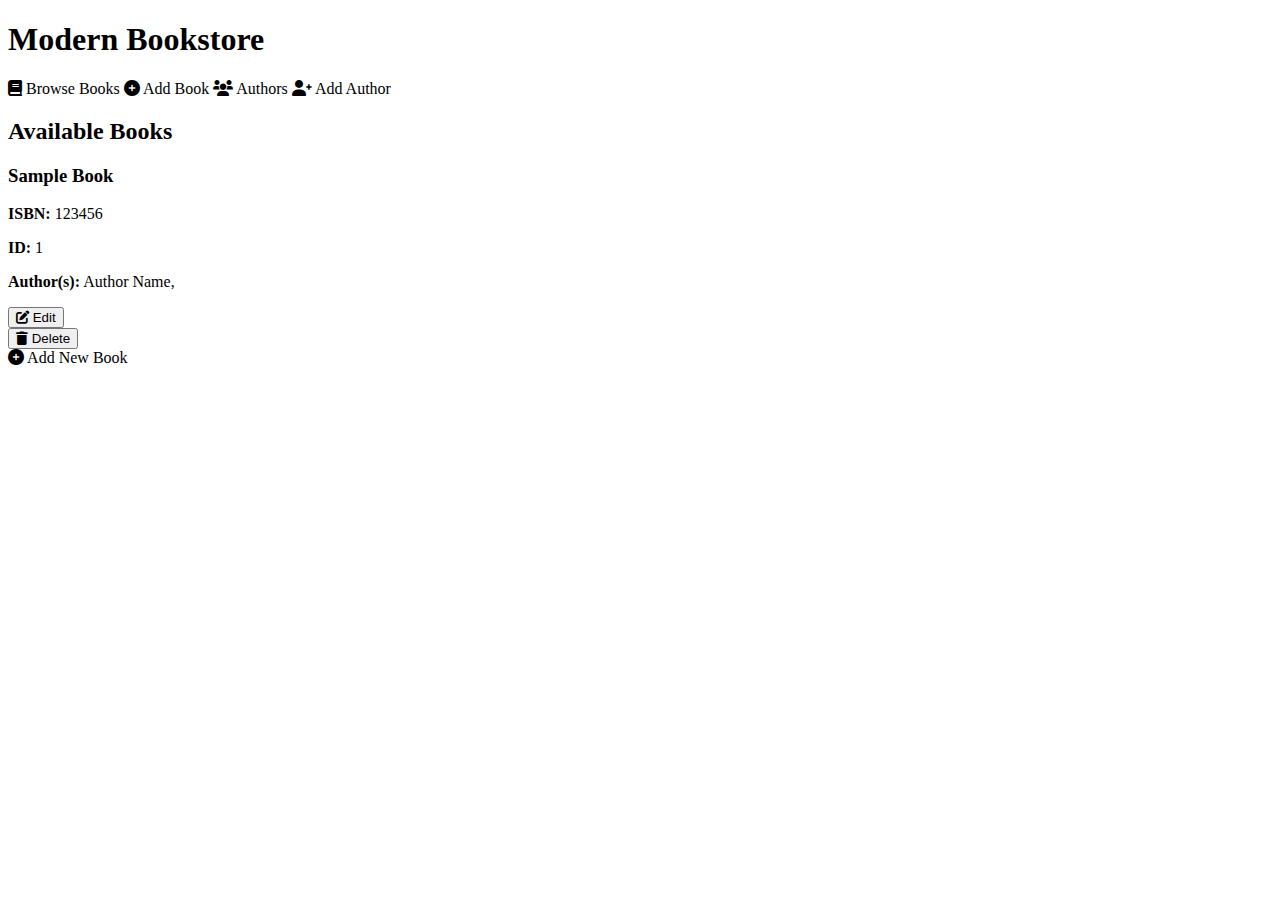
<file: src/main/resources/templates/index.html>
<!DOCTYPE html>
<html xmlns:th="http://www.thymeleaf.org">
<head>
    <meta charset="UTF-8">
    <meta name="viewport" content="width=device-width, initial-scale=1.0">
    <title>Bookstore - Browse Books</title>
    <link rel="stylesheet" th:href="@{/main.css}" />
    <link rel="stylesheet" href="https://cdnjs.cloudflare.com/ajax/libs/font-awesome/6.0.0-beta3/css/all.min.css">
</head>
<body>
    <header class="site-header">
        <div class="container">
            <h1 class="site-title">Modern Bookstore</h1>
        </div>
    </header>

    <nav class="main-nav">
        <a class="nav-link" th:href="@{/}"><i class="fas fa-book"></i> Browse Books</a>
        <a class="nav-link" th:href="@{/new}"><i class="fas fa-plus-circle"></i> Add Book</a>
        <a class="nav-link" th:href="@{/authors}"><i class="fas fa-users"></i> Authors</a>
        <a class="nav-link" th:href="@{/new_author}"><i class="fas fa-user-plus"></i> Add Author</a>
    </nav>

    <div class="container">
        <div class="card">
            <h2 class="card-title">Available Books</h2>

            <div class="book-grid">
                <div class="book-card" th:each="book : ${listBooks}">
                    <div class="book-card-header">
                        <h3 th:text="${book.book_name}">Sample Book</h3>
                    </div>
                    <div class="book-card-body">
                        <p><strong>ISBN:</strong> <span th:text="${book.isbn}">123456</span></p>
                        <p><strong>ID:</strong> <span th:text="${book.id}">1</span></p>
                        <p th:if="${!book.authors.empty}"><strong>Author(s):</strong>
                            <span th:each="author, iterStat : ${book.authors}">
                                <span th:text="${author.name}">Author Name</span><span th:unless="${iterStat.last}">, </span>
                            </span>
                        </p>
                    </div>
                    <div class="book-card-footer">
                        <div class="table-actions">
                            <form th:action="@{/books/{id}(id=${book.id})}" method="get">
                                <button type="submit" class="btn btn-primary"><i class="fas fa-edit"></i> Edit</button>
                            </form>
                            <form th:action="@{/delete/{id}(id=${book.id})}" method="post">
                                <input type="hidden" name="_method" value="delete" />
                                <button type="submit" class="btn btn-danger" onclick="return confirm('Are you sure you want to delete this book?');"><i class="fas fa-trash"></i> Delete</button>
                            </form>
                        </div>
                    </div>
                </div>
            </div>

            <!-- Alternative table view for smaller screens or when preferred -->
            <div class="table-responsive mt-4" style="display: none;">
                <table class="table">
                    <thead>
                        <tr>
                            <th>ID</th>
                            <th>Title</th>
                            <th>ISBN</th>
                            <th>Author(s)</th>
                            <th>Actions</th>
                        </tr>
                    </thead>
                    <tbody>
                        <tr th:each="book : ${listBooks}">
                            <td th:text="${book.id}">1</td>
                            <td th:text="${book.book_name}">Sample Book</td>
                            <td th:text="${book.isbn}">123456</td>
                            <td>
                                <span th:if="${!book.authors.empty}" th:each="author, iterStat : ${book.authors}">
                                    <span th:text="${author.name}">Author Name</span><span th:unless="${iterStat.last}">, </span>
                                </span>
                                <span th:if="${book.authors.empty}">-</span>
                            </td>
                            <td class="table-actions">
                                <form th:action="@{/books/{id}(id=${book.id})}" method="get">
                                    <button type="submit" class="btn btn-primary btn-sm"><i class="fas fa-edit"></i></button>
                                </form>
                                <form th:action="@{/delete/{id}(id=${book.id})}" method="post">
                                    <input type="hidden" name="_method" value="delete" />
                                    <button type="submit" class="btn btn-danger btn-sm" onclick="return confirm('Are you sure you want to delete this book?');"><i class="fas fa-trash"></i></button>
                                </form>
                            </td>
                        </tr>
                    </tbody>
                </table>
            </div>

            <div class="text-center mt-4">
                <a th:href="@{/new}" class="btn btn-success"><i class="fas fa-plus-circle"></i> Add New Book</a>
            </div>
        </div>
    </div>
</body>
</html>
</file>
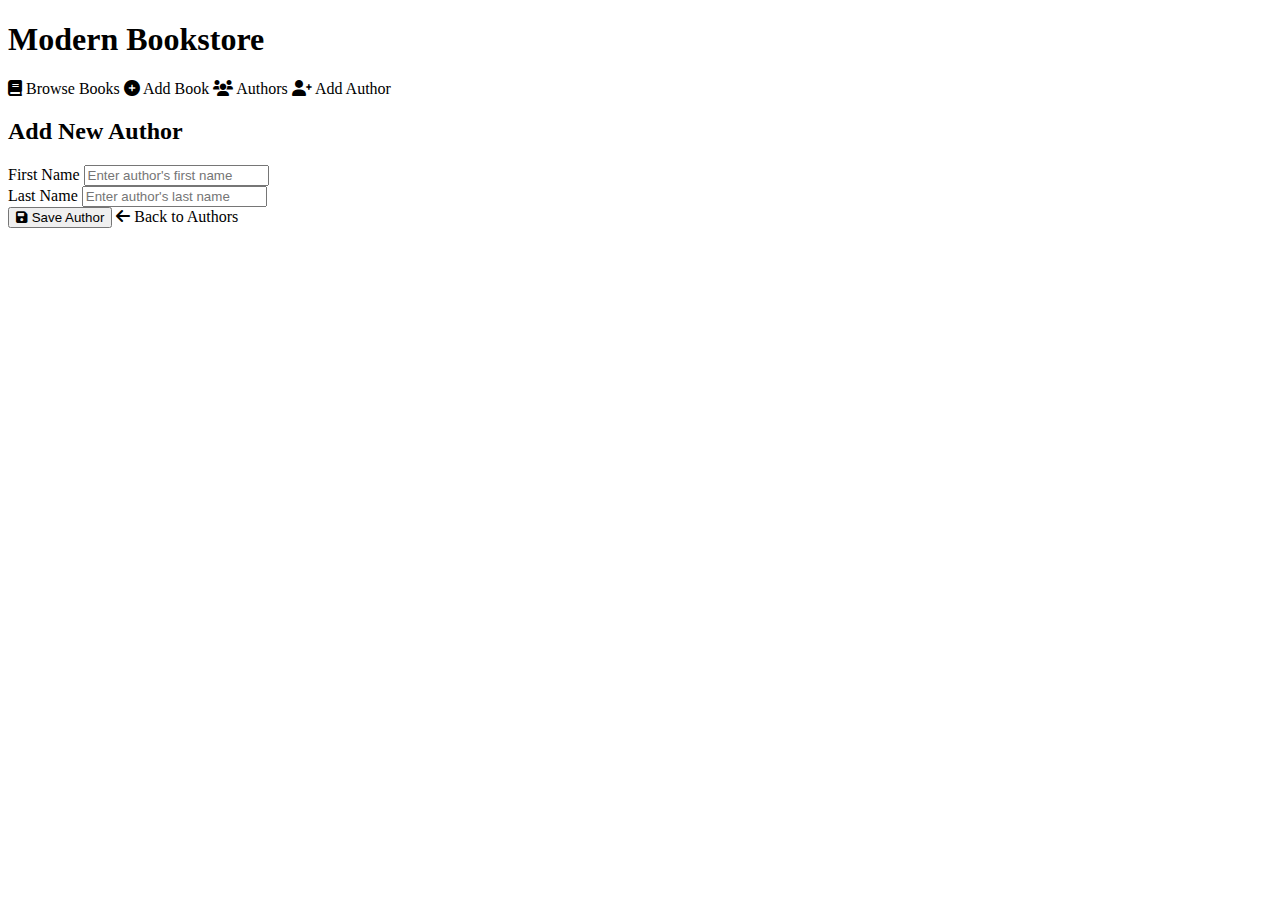
<file: src/main/resources/templates/addAuthor.html>
<!DOCTYPE html>
<html xmlns:th="http://www.thymeleaf.org">
<head>
    <meta charset="UTF-8">
    <meta name="viewport" content="width=device-width, initial-scale=1.0">
    <title>Bookstore - Add New Author</title>
    <link rel="stylesheet" th:href="@{/main.css}" />
    <link rel="stylesheet" href="https://cdnjs.cloudflare.com/ajax/libs/font-awesome/6.0.0-beta3/css/all.min.css">
</head>
<body>
    <header class="site-header">
        <div class="container">
            <h1 class="site-title">Modern Bookstore</h1>
        </div>
    </header>

    <nav class="main-nav">
        <a class="nav-link" th:href="@{/}"><i class="fas fa-book"></i> Browse Books</a>
        <a class="nav-link" th:href="@{/new}"><i class="fas fa-plus-circle"></i> Add Book</a>
        <a class="nav-link" th:href="@{/authors}"><i class="fas fa-users"></i> Authors</a>
        <a class="nav-link" th:href="@{/new_author}"><i class="fas fa-user-plus"></i> Add Author</a>
    </nav>

    <div class="container">
        <div class="card">
            <h2 class="card-title">Add New Author</h2>

            <form th:action="@{/authors}" method="post" th:object="${author}">
                <div class="form-group">
                    <label class="form-label" for="authorName">First Name</label>
                    <input type="text" class="form-control" id="authorName" th:field="*{authorName}" placeholder="Enter author's first name" required />
                </div>

                <div class="form-group">
                    <label class="form-label" for="authorSurname">Last Name</label>
                    <input type="text" class="form-control" id="authorSurname" th:field="*{authorSurname}" placeholder="Enter author's last name" required />
                </div>

                <div class="text-center mb-4">
                    <button type="submit" class="btn btn-success"><i class="fas fa-save"></i> Save Author</button>
                    <a th:href="@{/authors}" class="btn btn-primary"><i class="fas fa-arrow-left"></i> Back to Authors</a>
                </div>
            </form>
        </div>
    </div>
</body>
</html>
</file>
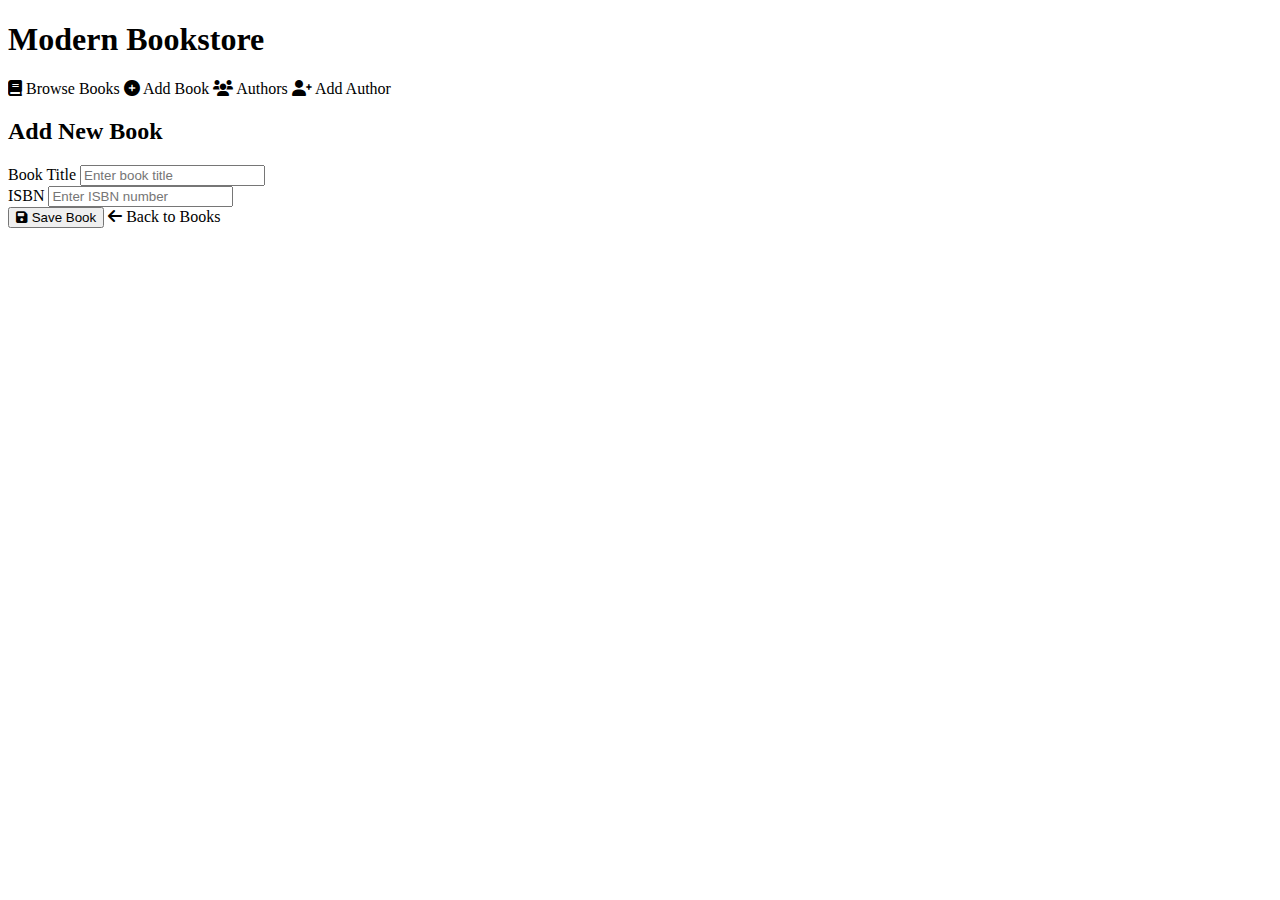
<file: src/main/resources/templates/addBook.html>
<!DOCTYPE html>
<html xmlns:th="http://www.thymeleaf.org">
<head>
    <meta charset="UTF-8">
    <meta name="viewport" content="width=device-width, initial-scale=1.0">
    <title>Bookstore - Add New Book</title>
    <link rel="stylesheet" th:href="@{/main.css}" />
    <link rel="stylesheet" href="https://cdnjs.cloudflare.com/ajax/libs/font-awesome/6.0.0-beta3/css/all.min.css">
</head>
<body>
    <header class="site-header">
        <div class="container">
            <h1 class="site-title">Modern Bookstore</h1>
        </div>
    </header>

    <nav class="main-nav">
        <a class="nav-link" th:href="@{/}"><i class="fas fa-book"></i> Browse Books</a>
        <a class="nav-link" th:href="@{/new}"><i class="fas fa-plus-circle"></i> Add Book</a>
        <a class="nav-link" th:href="@{/authors}"><i class="fas fa-users"></i> Authors</a>
        <a class="nav-link" th:href="@{/new_author}"><i class="fas fa-user-plus"></i> Add Author</a>
    </nav>

    <div class="container">
        <div class="card">
            <h2 class="card-title">Add New Book</h2>

            <form th:action="@{/books}" method="post" th:object="${book}">
                <div class="form-group">
                    <label class="form-label" for="book_name">Book Title</label>
                    <input type="text" class="form-control" id="book_name" th:field="*{book_name}" placeholder="Enter book title" required />
                </div>

                <div class="form-group">
                    <label class="form-label" for="isbn">ISBN</label>
                    <input type="text" class="form-control" id="isbn" th:field="*{isbn}" placeholder="Enter ISBN number" required />
                </div>

                <div class="text-center mb-4">
                    <button type="submit" class="btn btn-success"><i class="fas fa-save"></i> Save Book</button>
                    <a th:href="@{/}" class="btn btn-primary"><i class="fas fa-arrow-left"></i> Back to Books</a>
                </div>
            </form>
        </div>
    </div>
</body>
</html>
</file>
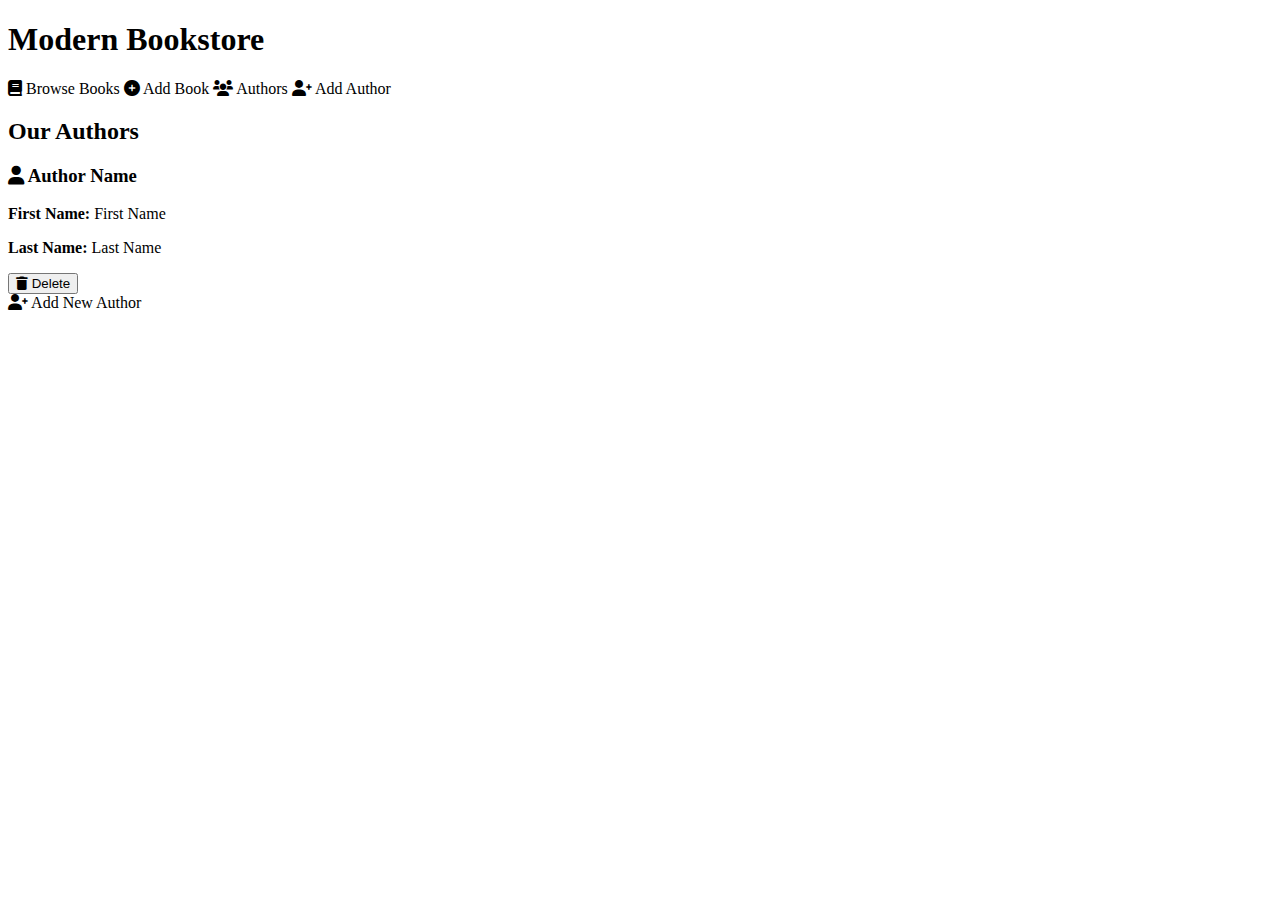
<file: src/main/resources/templates/authors.html>
<!DOCTYPE html>
<html xmlns:th="http://www.thymeleaf.org">
<head>
    <meta charset="UTF-8">
    <meta name="viewport" content="width=device-width, initial-scale=1.0">
    <title>Bookstore - Authors</title>
    <link rel="stylesheet" th:href="@{/main.css}" />
    <link rel="stylesheet" href="https://cdnjs.cloudflare.com/ajax/libs/font-awesome/6.0.0-beta3/css/all.min.css">
</head>
<body>
    <header class="site-header">
        <div class="container">
            <h1 class="site-title">Modern Bookstore</h1>
        </div>
    </header>

    <nav class="main-nav">
        <a class="nav-link" th:href="@{/}"><i class="fas fa-book"></i> Browse Books</a>
        <a class="nav-link" th:href="@{/new}"><i class="fas fa-plus-circle"></i> Add Book</a>
        <a class="nav-link" th:href="@{/authors}"><i class="fas fa-users"></i> Authors</a>
        <a class="nav-link" th:href="@{/new_author}"><i class="fas fa-user-plus"></i> Add Author</a>
    </nav>

    <div class="container">
        <div class="card">
            <h2 class="card-title">Our Authors</h2>

            <div class="book-grid">
                <div class="book-card" th:each="author : ${listAuthors}">
                    <div class="book-card-header">
                        <h3>
                            <i class="fas fa-user"></i>
                            <span th:text="${author.authorName + ' ' + author.authorSurname}">Author Name</span>
                        </h3>
                    </div>
                    <div class="book-card-body">
                        <p><strong>First Name:</strong> <span th:text="${author.authorName}">First Name</span></p>
                        <p><strong>Last Name:</strong> <span th:text="${author.authorSurname}">Last Name</span></p>
                    </div>
                    <div class="book-card-footer">
                        <div class="table-actions">
                            <form th:action="@{/delete_author/{id}(id=${author.id})}" method="post">
                                <input type="hidden" name="_method" value="delete" />
                                <button type="submit" class="btn btn-danger" onclick="return confirm('Are you sure you want to delete this author?');"><i class="fas fa-trash"></i> Delete</button>
                            </form>
                        </div>
                    </div>
                </div>
            </div>

            <!-- Alternative table view -->
            <div class="table-responsive mt-4" style="display: none;">
                <table class="table">
                    <thead>
                        <tr>
                            <th>First Name</th>
                            <th>Last Name</th>
                            <th>Actions</th>
                        </tr>
                    </thead>
                    <tbody>
                        <tr th:each="author : ${listAuthors}">
                            <td th:text="${author.authorName}">First Name</td>
                            <td th:text="${author.authorSurname}">Last Name</td>
                            <td class="table-actions">
                                <form th:action="@{/delete_author/{id}(id=${author.id})}" method="post">
                                    <input type="hidden" name="_method" value="delete" />
                                    <button type="submit" class="btn btn-danger btn-sm" onclick="return confirm('Are you sure you want to delete this author?');"><i class="fas fa-trash"></i></button>
                                </form>
                            </td>
                        </tr>
                    </tbody>
                </table>
            </div>

            <div class="text-center mt-4">
                <a th:href="@{/new_author}" class="btn btn-success"><i class="fas fa-user-plus"></i> Add New Author</a>
            </div>
        </div>
    </div>
</body>
</html>
</file>
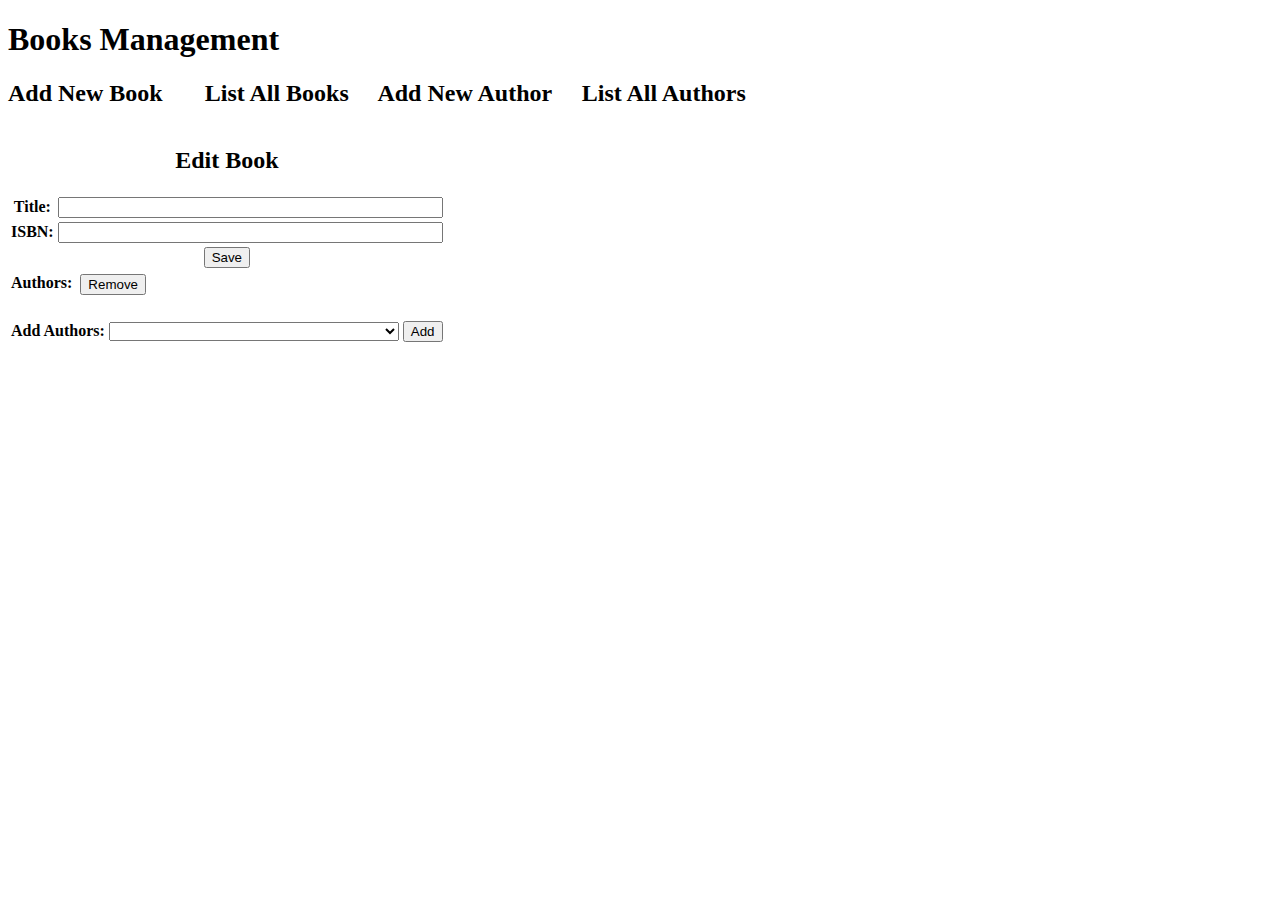
<file: src/main/resources/templates/editBook.html>
<!DOCTYPE html>
<html xmlns:th="http://www.thymeleaf.org">
<head>
    <meta charset="UTF-8" />
    <title>Books Store Application</title>
    <link rel="stylesheet" th:href="@{/main.css}" />
</head>
<body>
<h1>Books Management</h1>
<h2>
    <a th:href="@{/new}">Add New Book</a>
    &nbsp;&nbsp;&nbsp;&nbsp;&nbsp;
    <a th:href="@{/}">List All Books</a>
    &nbsp;&nbsp;&nbsp;
    <a th:href="@{/new_author}">Add New Author</a>
    &nbsp;&nbsp;&nbsp;
    <a th:href="@{/authors}">List All Authors</a>
</h2>

<div class="center">

    <!-- Main edit book form -->
    <form th:action="@{/save}" method="post" th:object="${book}">
        <input type="hidden" name="_method" value="put" />
        <input type="hidden" th:field="*{id}" />
        <table class="center">
            <caption><h2>Edit Book</h2></caption>
            <tr>
                <th>Title:</th>
                <td><input type="text" th:field="*{book_name}" size="45" /></td>
            </tr>

            <tr>
                <th>ISBN:</th>
                <td><input type="text" th:field="*{isbn}" size="45" /></td>
            </tr>
            <tr>
                <td colspan="2" style="text-align: center;">
                    <button type="submit">Save</button>
                </td>
            </tr>
        </table>
    </form>



    <table class="center">
        <tbody>
        <tr th:each="author, iterStat : ${authors}">
            <th th:if="${iterStat.index == 0}" style="font-weight: bold; vertical-align: top;">Authors:</th>
            <th th:unless="${iterStat.index == 0}"></th>
            <td>
                <span th:text="${author.authorName + ' ' + author.authorSurname}"></span>
                <form th:action="@{/removeAuthor/{bookId}(bookId=${book.id})}" method="post" style="display:inline;">
                    <input type="hidden" name="_method" value="delete" />
                    <input type="hidden" name="id" th:value="${author.id}" />
                    <button type="submit">Remove</button>
                </form>
            </td>
        </tr>
        </tbody>
    </table>






    <!-- Add author form -->
    <form th:action="@{/addAuthor/{id}(id=${book.id})}" method="post" style="margin-top: 20px;">
        <input type="hidden" name="_method" value="put" />
        <table class="center" style="margin-top: 20px;">
            <tr>
                <th>Add Authors:</th>
                <td>
                    <select name="authorMissing" style="width: 290px;">
                        <option th:each="authorMissing : ${missingAuthors}"
                                th:value="${authorMissing.id}"
                                th:text="${authorMissing.authorName + ' ' + authorMissing.authorSurname}">
                        </option>
                    </select>
                </td>
                <td>
                    <button type="submit">Add</button>
                </td>
            </tr>
        </table>
    </form>
</div>



</body>
</html>
</file>
